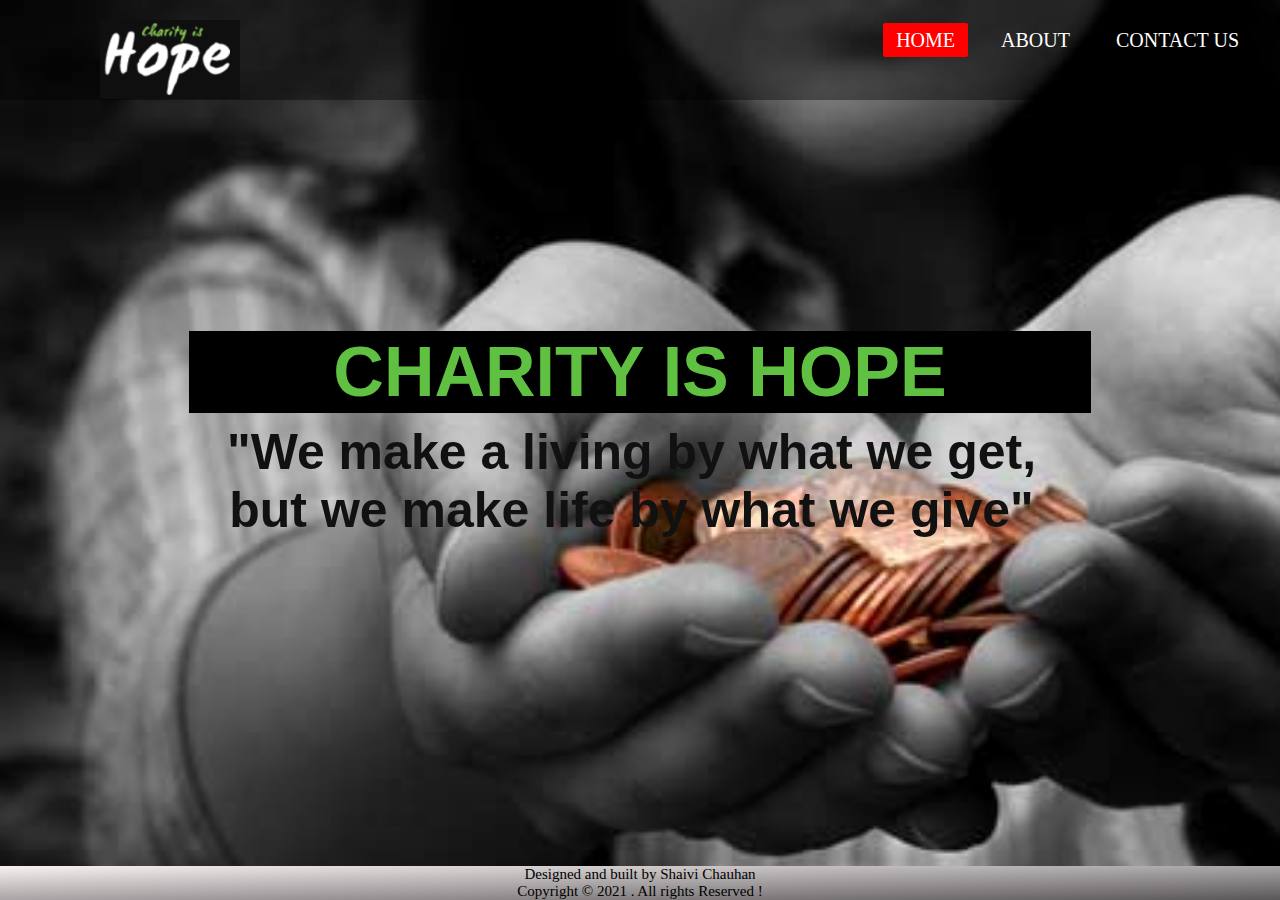
<file: index.html>
<!DOCTYPE html>
<html lang="en">
<head>
    <meta charset="UTF-8">
    <title>Custom Website</title>
    <link rel="stylesheet" href="style.css">
</head>
<body>
    <div class="wrapper">
        <nav class="navbar">
            <img class="logo" src="logo.png">
            <ul>
                <li><a class="active" href="#">HOME</a></li>
                <li><a href="About us.html">ABOUT</a></li>
                <li><a href="#">CONTACT US</a></li>
                </ul>
        </nav>
        <div class="center">
            <h1 class="heading">CHARITY IS HOPE</h1>
            <h2>"We make a living by what we get, but we make life by what we give"</h2>
            <div class="button">
                <form>
                    <script src="https://checkout.razorpay.com/v1/payment-button.js" 
                    data-payment_button_id="pl_Hal46xD88tDEVX" async> </script>
                 </form>
                </div>
            </div>
        </div>
<footer>
        <div class="center">
            Designed and built by Shaivi Chauhan <br>
            Copyright © 2021 . All rights Reserved !
        </div>
    </footer>
</body>
</html>
</file>
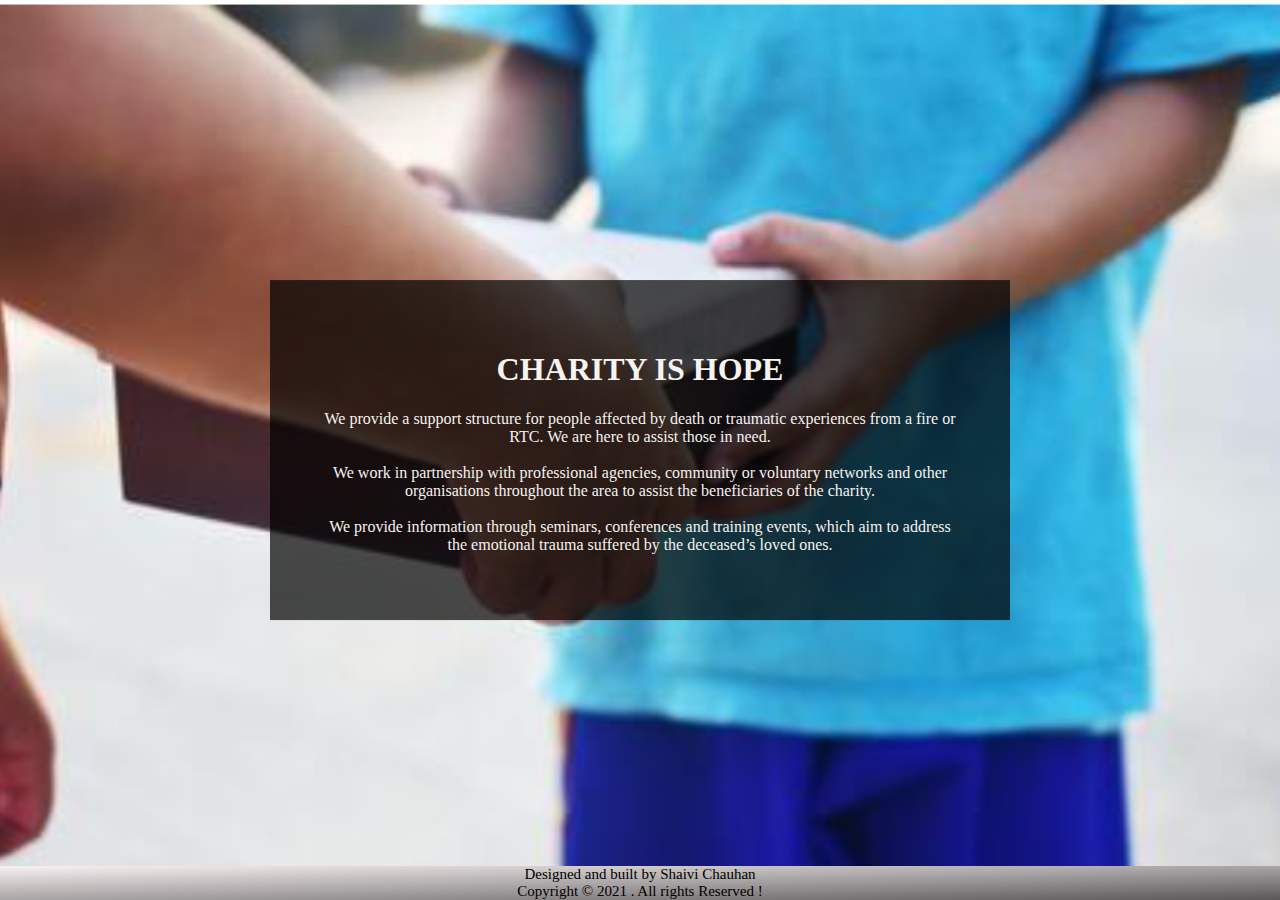
<file: About us.html>
<!DOCTYPE html>
<html lang="en">
<head>
    
    <link rel="stylesheet" href="About us.css">
    <title>CHARITY IS HOPE</title>
    <body>
        <div class="header">
        <div class="main">
        <h1>CHARITY IS HOPE</h1>  
    <p> We provide a support structure for people affected by death or traumatic experiences from a fire or RTC. We are here to assist those in need.<br>

       <br> We work in partnership with professional agencies, community or voluntary networks and other organisations throughout the area to assist the beneficiaries of the charity.<br>
        
        <br>We provide information through seminars, conferences and training events, which aim to address the emotional trauma suffered by the deceased’s loved ones. 
    </p>
</div>
</div>
</head>
<footer>
    <div class="center">
        Designed and built by Shaivi Chauhan <br>
        Copyright © 2021 . All rights Reserved !
    </div>
</footer>
</body>
</html>
</file>
<file: style.css>
*{
    padding: 0;
    margin: 0;
}
.wrapper{
    background: url(hands_image.jpg) no-repeat;
    background-size: cover;
    height: 100vh;
}

.navbar{
    height: 100px;
    width: 100%;
    background: rgba(0,0,0,0.4); 
}

.logo{
    width: 140px;
    height: auto;
    padding: 20px 100px;
   margin-top: 0;

}
.navbar ul{
    float: right;
    margin-right: 20px;
}

.navbar ul li {
    list-style: none;
    margin: 0 8px;
    display: inline-block;
    line-height: 80px;
}

.navbar ul li a{
    text-decoration: none;
    color: white;
    font-size: 20px;
    padding: 6px 13px;
    transition: .4s;
}

.navbar ul li a.active,
.navbar ul li a:hover{
    background: red;
    border-radius: 2px;
}

.wrapper .center{
    position: absolute;
    top: 50%;
    left: 50%;
    transform: translate(-50%, -50%);
    font-family: sans-serif;
    user-select: none;
}
.heading{
    color: rgb(95, 192, 65);
    font-size: 70px;
    font-weight: bold;
    width: 900px;
    background: black;
    padding: 1px;
    text-align: center;
}

.center h2{
    color: rgb(16, 17, 16);
    font-size: 50px;
    font-weight: bold;
    width: 885px;
    margin-top: 10px;
    text-align: center;
}

.button{
    text-align: center;
    margin-top: 30px;
    
}

footer{
    margin-top: 40px;
    font-size:15px;
     background-image:linear-gradient(to bottom right, rgb(248, 241, 241),rgb(90, 87, 89));
     text-align: center;
     position: fixed;
      left: 0;
     bottom: 0;
    width: 100%;
 
  color:black;
}
</file>
<file: About us.css>
body{
    margin: 0;
    padding: 0;
    font-family: century Gothic;
}
.header{
    height: 100vh;
    width: 100%;
    background: url("Aboutus_image.png")no-repeat;
    background-size: cover;
    background-position:center ;
}
.main{
    width: 50%;
    background: rgba(0,0,0,.7);
    color: rgb(245, 242, 240);
    text-align: center;
    padding: 50px;
    position: absolute;
    top: 50%;
    left: 50%;
    transform: translate(-50%, -50%) ;
}

footer{
    margin-top: 40px;
    font-size:15px;
     background-image:linear-gradient(to bottom right, rgb(248, 241, 241),rgb(90, 87, 89));
     text-align: center;
     position: fixed;
      left: 0;
     bottom: 0;
    width: 100%;
 
  color:black;
}
</file>
